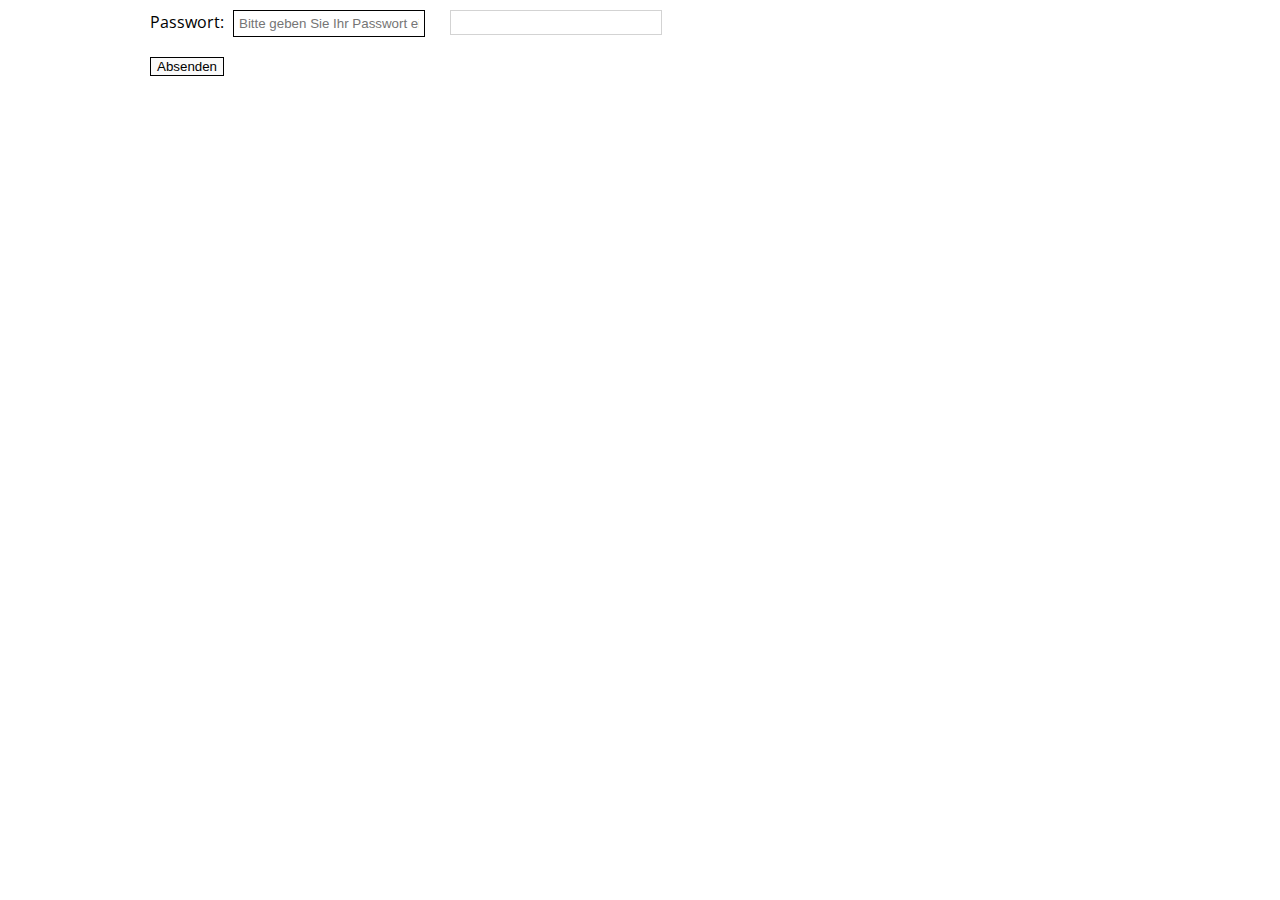
<file: aufgabe02/index.html>
<!DOCTYPE html>
<html lang="en">
<head>
    <meta charset="utf-8">
    <title>Übung 01</title>

    <link href="https://fonts.googleapis.com/css?family=Open+Sans:400,600" rel="stylesheet">
    <link rel="stylesheet" href="css/main.css">
</head>
<body>


<div id="main">

    <!--Bei "passwordWrapper error" wird in Browser angezeigt das, dass eingegebene
    Passwort zu kurz ist-->
    <!--Bei "passwordWrapper warning" wird im Browser angezeigt das, dass mein
     Passwort keine Sonderzeichen enthält-->
    <!--Bei"passwordWrapper success" entspricht das Passwort den Anforderungen -->
    <div class="passwordWrapper">
        <div class="passwordField">
            <label for="password">Passwort: </label>
            <input type="password" name="password" id="password" placeholder="Bitte geben Sie Ihr Passwort ein">
        </div>
        <div class="passwordFeedback">
            <div class="strengthIndicator"></div>
            <div class="error feedback">Ihr Passwort ist zu kurz</div>
            <div class="warning feedback noSpecialSigns">Ihr Passwort enthält keine Sonderzeichen</div>
            <div class="success feedback">Ihr Passwort entspricht den Anforderungen</div>
        </div>
        <div class="clearfix"></div>
    </div>
    <div class="submitButton">
        <input type="submit" value="Absenden" class="submit">
    </div>


</div>

</body>
</html>
</file>
<file: aufgabe02/css/main.css>
@charset "UTF-8";
/* line 5, ../../../../../../../Ruby25-x64/lib/ruby/gems/2.5.0/gems/compass-core-1.0.3/stylesheets/compass/reset/_utilities.scss */
html, body, div, span, applet, object, iframe,
h1, h2, h3, h4, h5, h6, p, blockquote, pre,
a, abbr, acronym, address, big, cite, code,
del, dfn, em, img, ins, kbd, q, s, samp,
small, strike, strong, sub, sup, tt, var,
b, u, i, center,
dl, dt, dd, ol, ul, li,
fieldset, form, label, legend,
table, caption, tbody, tfoot, thead, tr, th, td,
article, aside, canvas, details, embed,
figure, figcaption, footer, header, hgroup,
menu, nav, output, ruby, section, summary,
time, mark, audio, video {
  margin: 0;
  padding: 0;
  border: 0;
  font: inherit;
  font-size: 100%;
  vertical-align: baseline;
}

/* line 22, ../../../../../../../Ruby25-x64/lib/ruby/gems/2.5.0/gems/compass-core-1.0.3/stylesheets/compass/reset/_utilities.scss */
html {
  line-height: 1;
}

/* line 24, ../../../../../../../Ruby25-x64/lib/ruby/gems/2.5.0/gems/compass-core-1.0.3/stylesheets/compass/reset/_utilities.scss */
ol, ul {
  list-style: none;
}

/* line 26, ../../../../../../../Ruby25-x64/lib/ruby/gems/2.5.0/gems/compass-core-1.0.3/stylesheets/compass/reset/_utilities.scss */
table {
  border-collapse: collapse;
  border-spacing: 0;
}

/* line 28, ../../../../../../../Ruby25-x64/lib/ruby/gems/2.5.0/gems/compass-core-1.0.3/stylesheets/compass/reset/_utilities.scss */
caption, th, td {
  text-align: left;
  font-weight: normal;
  vertical-align: middle;
}

/* line 30, ../../../../../../../Ruby25-x64/lib/ruby/gems/2.5.0/gems/compass-core-1.0.3/stylesheets/compass/reset/_utilities.scss */
q, blockquote {
  quotes: none;
}
/* line 103, ../../../../../../../Ruby25-x64/lib/ruby/gems/2.5.0/gems/compass-core-1.0.3/stylesheets/compass/reset/_utilities.scss */
q:before, q:after, blockquote:before, blockquote:after {
  content: "";
  content: none;
}

/* line 32, ../../../../../../../Ruby25-x64/lib/ruby/gems/2.5.0/gems/compass-core-1.0.3/stylesheets/compass/reset/_utilities.scss */
a img {
  border: none;
}

/* line 116, ../../../../../../../Ruby25-x64/lib/ruby/gems/2.5.0/gems/compass-core-1.0.3/stylesheets/compass/reset/_utilities.scss */
article, aside, details, figcaption, figure, footer, header, hgroup, main, menu, nav, section, summary {
  display: block;
}

/* Eine von zwei M├Âglichkeiten ist es in der Config.rb Datei den Output style zu ├ñndern bsp.: :compressed und die ├änderung mit Compass watch im Terminal anzuzeigen
oder die zweite M├Âglichkeit ist es ├╝ber das Terminal direkt eine ├änderung vorzunehmen mit dem Befehl compass compile --output-style (..styleart, expanded, nested oder
compressed) --force*/
/*Ich finde hier nicht wirklich etwas was Sinn machen w├╝rde zu vererben. K├Ânnten wir dies noch einmal in der Vorlesung besprechen da ich es versucht h├ñtte aber sich
nichts getan hat*/
/* Line 9, Colors Variablen ../sass/main.scss*/
/*Line 20 Mixins, Transition-properties ../sass/main.scss mit @include transition verwende ich diese dann*/
/* line 29, ../sass/main.scss */
body {
  -webkit-font-smoothing: antialiased;
  -moz-osx-font-smoothing: grayscale;
  font-family: 'Open Sans', sans-serif;
}

/* dies ist ein kommentar */
/* line 37, ../sass/main.scss */
#main {
  width: 990px;
  margin: 0 auto;
}

/* line 43, ../sass/main.scss */
input[type="text"], input[type="password"] {
  border: 1px solid #000;
  padding: 5px;
  margin: 10px 5px 10px 5px;
  width: 180px;
}

/* line 51, ../sass/main.scss */
input[type="submit"] {
  border: 1px solid #000;
  border-radius: 0;
  background-color: #fafafa;
  margin: 10px 5px 10px 5px;
  cursor: pointer;
}

/* line 59, ../sass/main.scss */
label {
  margin-left: 5px;
}

/* line 63, ../sass/main.scss */
.passwordField {
  width: 300px;
  float: left;
}

/* line 68, ../sass/main.scss */
.passwordFeedback {
  width: 250px;
  float: left;
}
/* line 72, ../sass/main.scss */
.passwordFeedback .feedback {
  margin: 10px 5px 10px 5px;
  font-size: 11px;
  font-weight: 600;
}
/* line 78, ../sass/main.scss */
.passwordFeedback .feedback.error {
  color: #d9534f;
}
/* line 82, ../sass/main.scss */
.passwordFeedback .feedback.warning {
  color: #f0ad4e;
}
/* line 86, ../sass/main.scss */
.passwordFeedback .feedback.success {
  color: #5cb85c;
}
/* line 90, ../sass/main.scss */
.passwordFeedback .strengthIndicator {
  margin: 10px 5px 10px 5px;
  width: 200px;
  padding: 5px;
  height: 13px;
  border: 1px solid #d3d3d3;
}
/* line 98, ../sass/main.scss */
.passwordFeedback .strengthIndicator::before {
  content: "";
  display: block;
  height: 100%;
  transition-property: width;
  transition-delay: 0ms;
  transition-duration: 250ms;
  transition-timing-function: linear;
}

/* line 111, ../sass/main.scss */
.passwordWrapper::after {
  content: "";
  display: block;
  clear: both;
  float: none;
}

/* line 118, ../sass/main.scss */
.error .strengthIndicator::before {
  width: 10%;
  background-color: #d9534f;
}

/* line 123, ../sass/main.scss */
.warning .strengthIndicator::before {
  width: 60%;
  background-color: #f0ad4e;
}

/* line 128, ../sass/main.scss */
.success .strengthIndicator::before {
  width: 100%;
  background-color: #5cb85c;
}

/* line 133, ../sass/main.scss */
.feedback.error, .feedback.warning, .feedback.success {
  display: none;
}

/* line 137, ../sass/main.scss */
.error .feedback.error {
  display: block;
}

/* line 141, ../sass/main.scss */
.warning .feedback.warning {
  display: block;
}

/* line 145, ../sass/main.scss */
.success .feedback.success {
  display: block;
}
</file>
